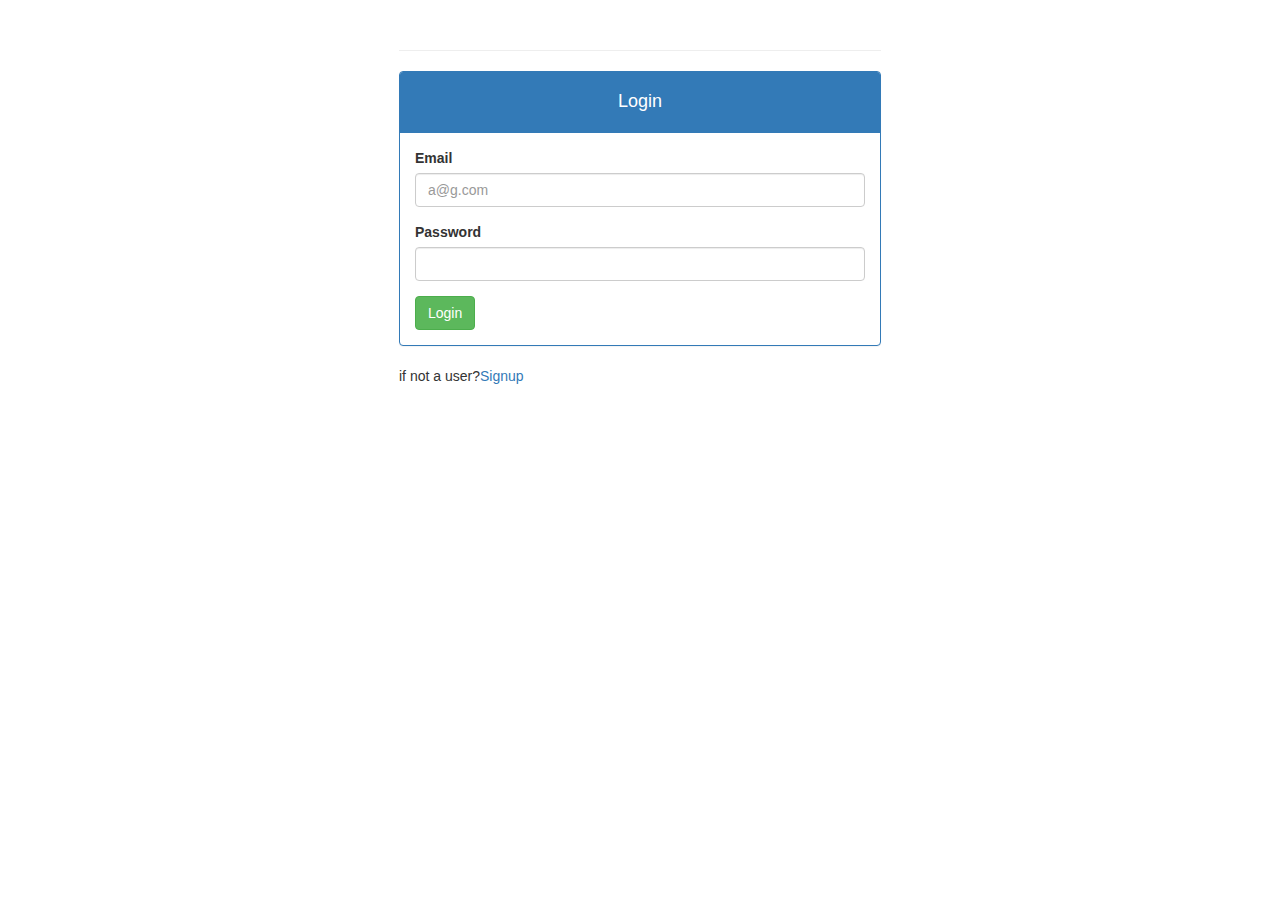
<file: index.html>
<html>
    <head>
        <title>Guvi task</title>
        <link rel="stylesheet" href="https://maxcdn.bootstrapcdn.com/bootstrap/3.4.1/css/bootstrap.min.css">
        <script src="https://ajax.googleapis.com/ajax/libs/jquery/3.6.0/jquery.min.js"></script>
        <script src="https://maxcdn.bootstrapcdn.com/bootstrap/3.4.1/js/bootstrap.min.js"></script>
        <link rel="stylesheet" href="index.css">
    </head>
    <body>
        <div class="container">
            <hr/>
            <div class="panel panel-primary">
                <div class="panel-heading">
                    <h4 id="heading">Login</h4>
                </div>
                <div class="panel-body">
                    <div class="form-group ">
                        <label for="email" class="control-label">Email</label>
                        <input id="email" class="form-control" name="email"
                        placeholder="a@g.com" type="email"/>
                    </div>
                    <div class="form-group">
                        <label for="password" class="control-label">Password</label>
                        <input id="password" class="form-control" name="password"
                        type="password" minlength="8"/>
                    </div>
                    <a href="profile.html"><button type="button" class="btn btn-success">Login</button></a>
                </div>
                
            </div>
            <span class="lgb">if not a user?<a href="register.html">Signup</a></span>
            </body>
        </html>
</file>
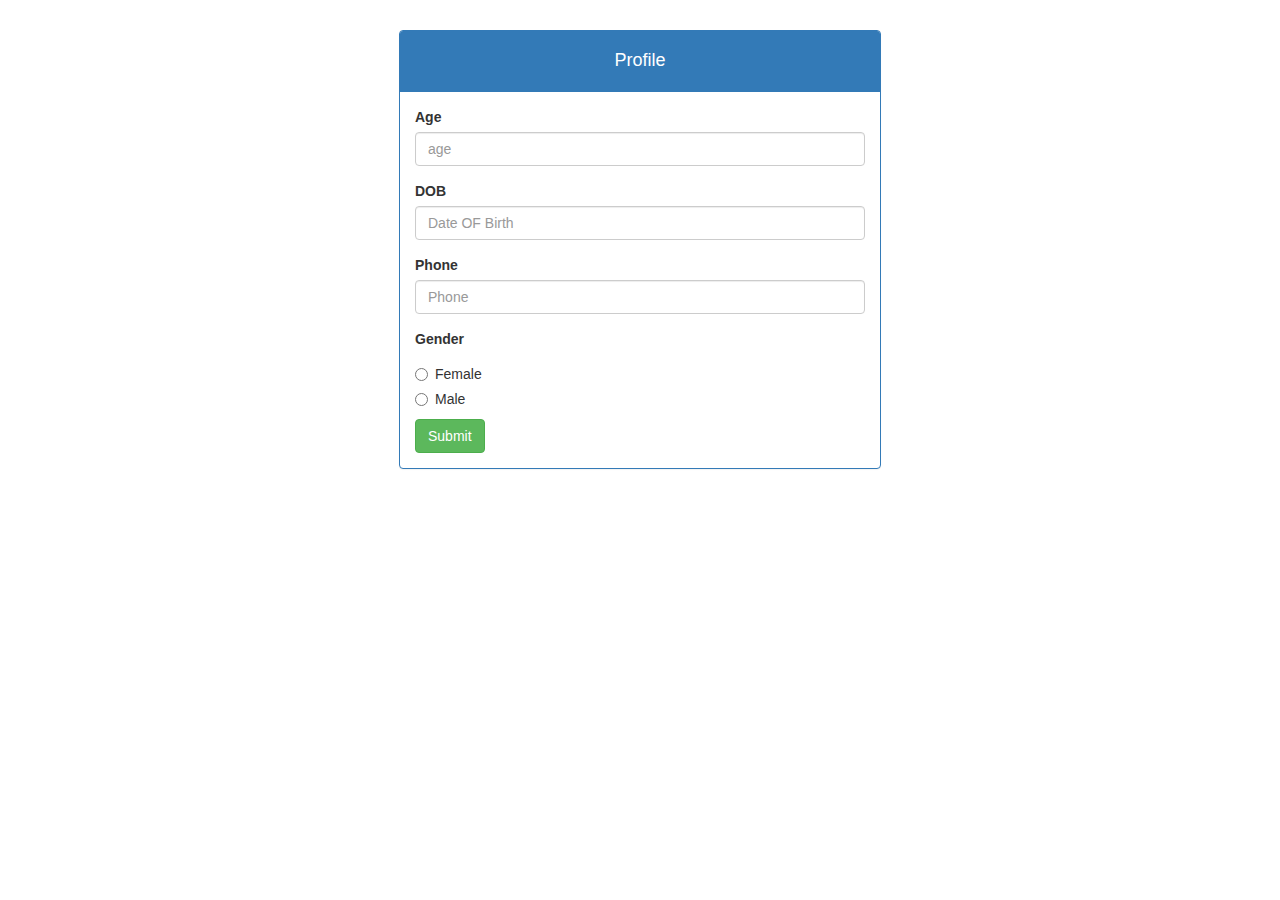
<file: profile.html>
<html>
    <head>
        <title>Guvi task</title>
        <link rel="stylesheet" href="https://maxcdn.bootstrapcdn.com/bootstrap/3.4.1/css/bootstrap.min.css">
        <script src="https://ajax.googleapis.com/ajax/libs/jquery/3.6.0/jquery.min.js"></script>
        <script src="https://maxcdn.bootstrapcdn.com/bootstrap/3.4.1/js/bootstrap.min.js"></script>
        <link rel="stylesheet" href="index.css">
    </head>
    <body>
          
        <div class="container">
            <div class="panel panel-primary"> 
                <div class="panel-heading">
                    <h4 id="heading">Profile</h4>
                </div>
                <div class="panel-body">
                    <div class="form-group">
                        <label for="name">Age</label>
                        <input id="age" class="form-control" name="age" 
                        placeholder="age" required/>
                    </div>
                        <div class="form-group">
                            <label for="dob">DOB</label>
                            <input id="dob" class="form-control" name="dob" placeholder="Date OF Birth" required/>
                        </div>
                        <div class="form-group">
                            <label for="Phone">Phone</label>
                            <input id="Phone" class="form-control" name="Phone" placeholder="Phone" required/>
                        </div>  
                      <label>Gender</label>
                        <div class="radio">
                            <label>
                                <input type="radio" value="female" name="gender"/>Female
                            </label>
                        </div>
                        <div class="radio">
                            <label>
                                <input type="radio" value="male" name="gender"/>Male
                            </label>
                        </div>
                        <a><button type="button" class="btn btn-success" onclick="myalert()">Submit</button></a>
                        <script>
                            function myalert() {
                                alert("form submit successfully");
                            }
                        </script>
                    </div>
                   
                </div>
             </div>
              
        </div>
    </body>
    </html>
</file>
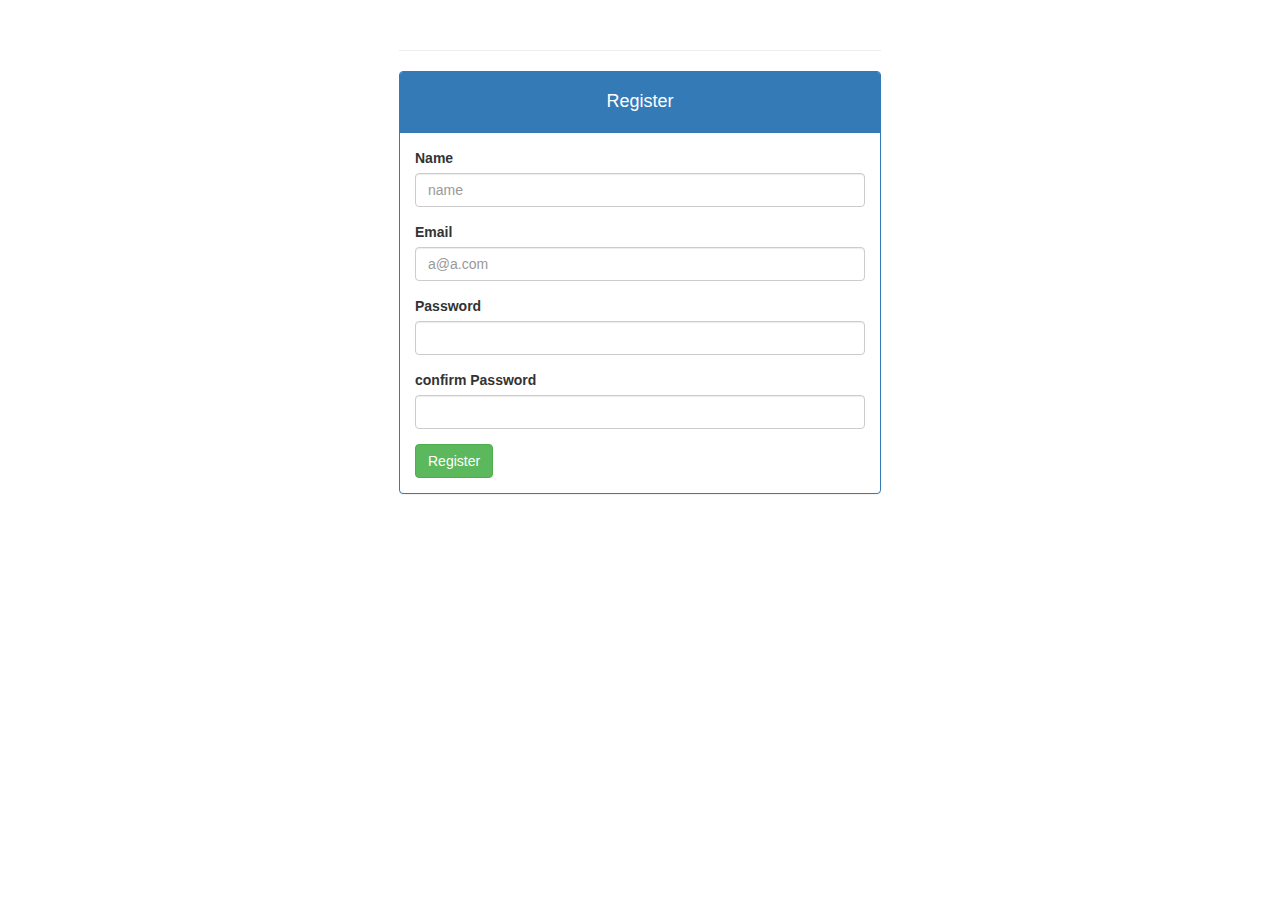
<file: register.html>
<html>
    <head>
        <title>Guvi task</title>
        <link rel="stylesheet" href="https://maxcdn.bootstrapcdn.com/bootstrap/3.4.1/css/bootstrap.min.css">
        <script src="https://ajax.googleapis.com/ajax/libs/jquery/3.6.0/jquery.min.js"></script>
        <script src="https://maxcdn.bootstrapcdn.com/bootstrap/3.4.1/js/bootstrap.min.js"></script>
        <link rel="stylesheet" href="index.css">
    </head>
    <body>
        <div class="container">
            <hr/>
            <div class="panel panel-primary">
                <div class="panel-heading">
                    <h4 id="heading">Register</h4>
                </div>
                <div class="panel-body">
                        <div class="form-group">
                            <label for="name">Name</label>
                            <input id="name" class="form-control" name="name" 
                            placeholder="name" required/>
                        </div>
                          <div class="form-group ">
                                    <label for="email" class="control-label">Email</label>
                                    <input id="email" class="form-control" name="email"
                                    placeholder="a@a.com" type="email" required/>
                                </div>
                                <div class="form-group">
                                    <label for="password" class="control-label">Password</label>
                                    <input id="password" class="form-control" name="password"
                                    type="password" minlength="8" required/>
                                </div>
                                <div class="form-group">
                                    <label for="confirm password" class="control-label">confirm Password</label>
                                    <input id="confirm password" class="form-control" name=" confirm password"
                                    type="password" minlength="8"/>
                                </div>
                              <a href="index.html"><button type="button" class="btn btn-success" onclick="myalert()">Register</button></a>
                              <script>
                                function myalert() {
                                    alert("Registration Successfull");
                                }
                            </script>
                            </div>
                        </div>                        
                       
                </div>
            </div>
        </div>
    </body>
</html>
</file>
<file: index.css>
.container{
    width: 40%;
    margin-top: 30px;
}

#heading{
    text-align:center
}

.lgb{
    text-align:center
}
</file>
